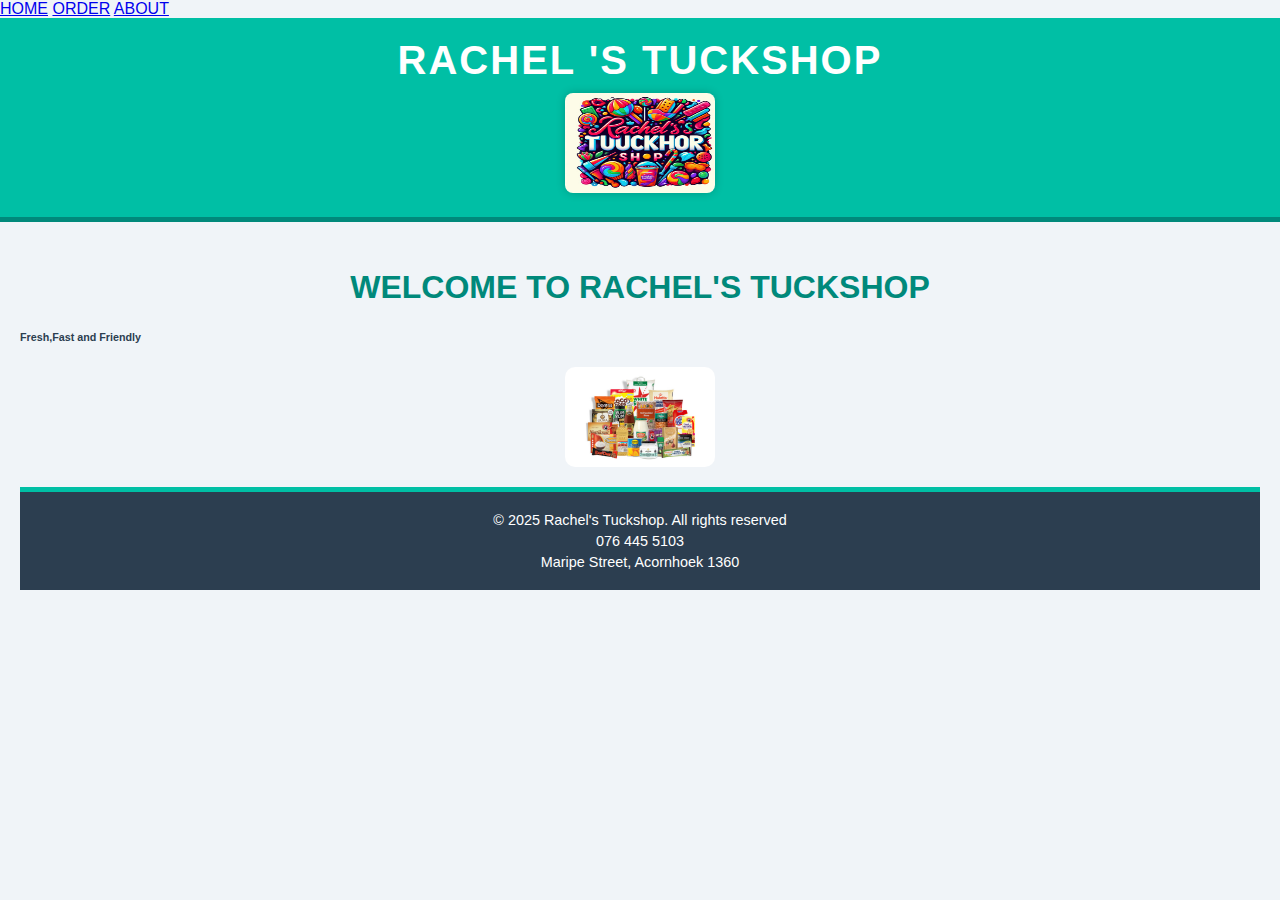
<file: INDEX.html>
<!DOCTYPE html>
<html lang="en">
<head>
    <meta charset="UTF-8">
    <meta name="viewport" content="width=device-width, initial-scale=1.0">
    <title>Rachel's Tuckshop</title>
    <link rel="stylesheet" href="Style.css">
  
</head>
<nav Class="nav-button">
<a href="INDEX.html">HOME</a>
  <a href="ORDER.html">ORDER</a>
  <a href="About Us.html">ABOUT</a>
 </nav>
<body>
   <header>
    <h1>RACHEL 'S TUCKSHOP</h1>
    <img src="LOGO.jpeg" alt="LOGO" width="150px" height="100px">
   </header>
  <main>
    <h2>WELCOME TO RACHEL'S TUCKSHOP</h2>
    <h6>Fresh,Fast and Friendly</h6>
    <img src="Foods.png" alt="Foods" width="150px" height="100px">

 
  <footer>
    <p>© 2025 Rachel's Tuckshop. All rights reserved</p>
    <p><i class="fas fa-phone"></i> 076 445 5103</p>
    <p><i class="fas fa-map-marker-alt"></i> Maripe Street, Acornhoek 1360</p>
  </footer>
   </head>
<body>
</body>
</html>
</file>
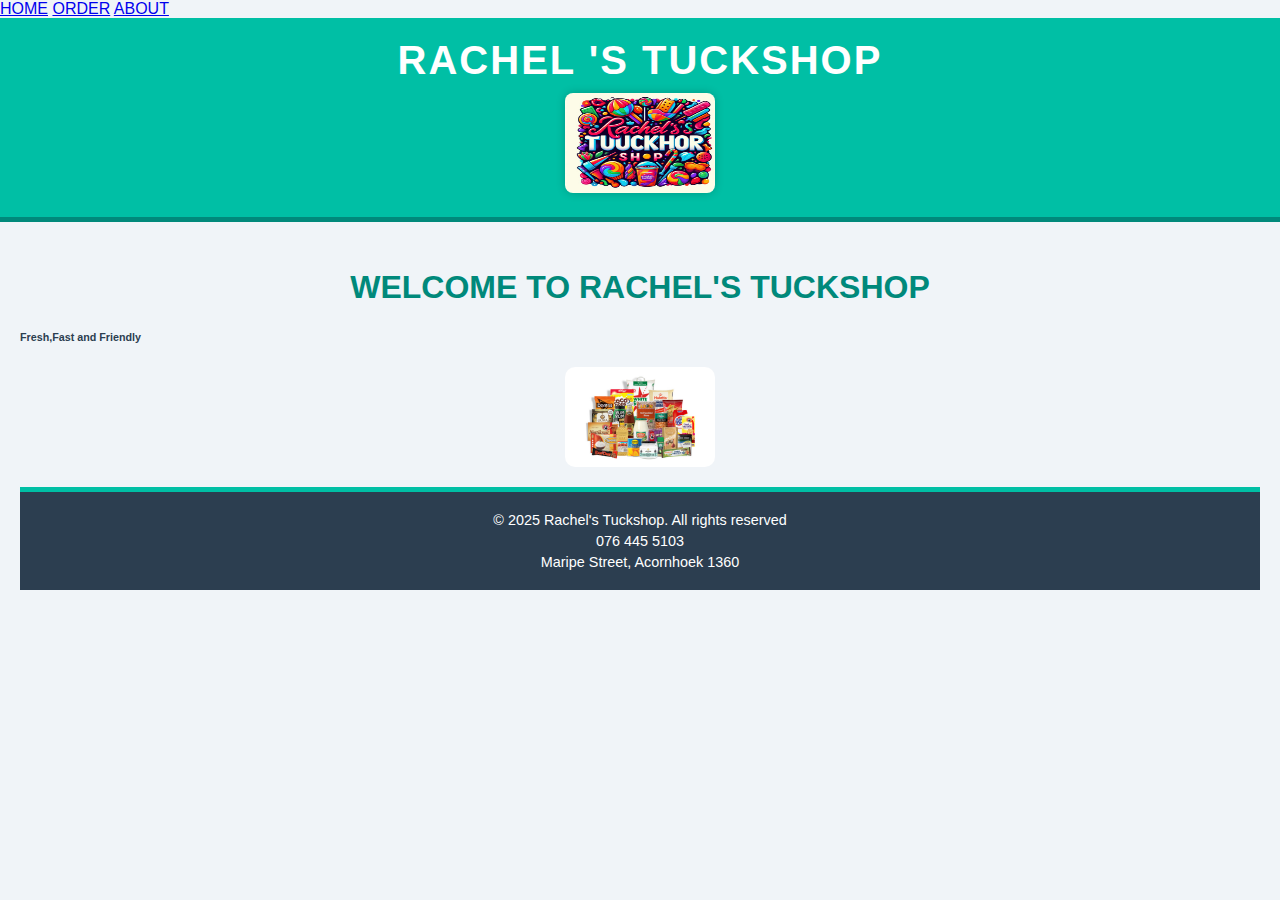
<file: index.html>
<!DOCTYPE html>
<html lang="en">
<head>
    <meta charset="UTF-8">
    <meta name="viewport" content="width=device-width, initial-scale=1.0">
    <title>Rachel's Tuckshop</title>
    <link rel="stylesheet" href="Style.css">
  
</head>
<nav Class="nav-button">
<a href="INDEX.html">HOME</a>
  <a href="ORDER.html">ORDER</a>
  <a href="About Us.html">ABOUT</a>
 </nav>
<body>
   <header>
    <h1>RACHEL 'S TUCKSHOP</h1>
    <img src="LOGO.jpeg" alt="LOGO" width="150px" height="100px">
   </header>
  <main>
    <h2>WELCOME TO RACHEL'S TUCKSHOP</h2>
    <h6>Fresh,Fast and Friendly</h6>
    <img src="Foods.png" alt="Foods" width="150px" height="100px">

 
  <footer>
    <p>© 2025 Rachel's Tuckshop. All rights reserved</p>
    <p><i class="fas fa-phone"></i> 076 445 5103</p>
    <p><i class="fas fa-map-marker-alt"></i> Maripe Street, Acornhoek 1360</p>
  </footer>
   </head>
<body>
</body>
</html>
</file>
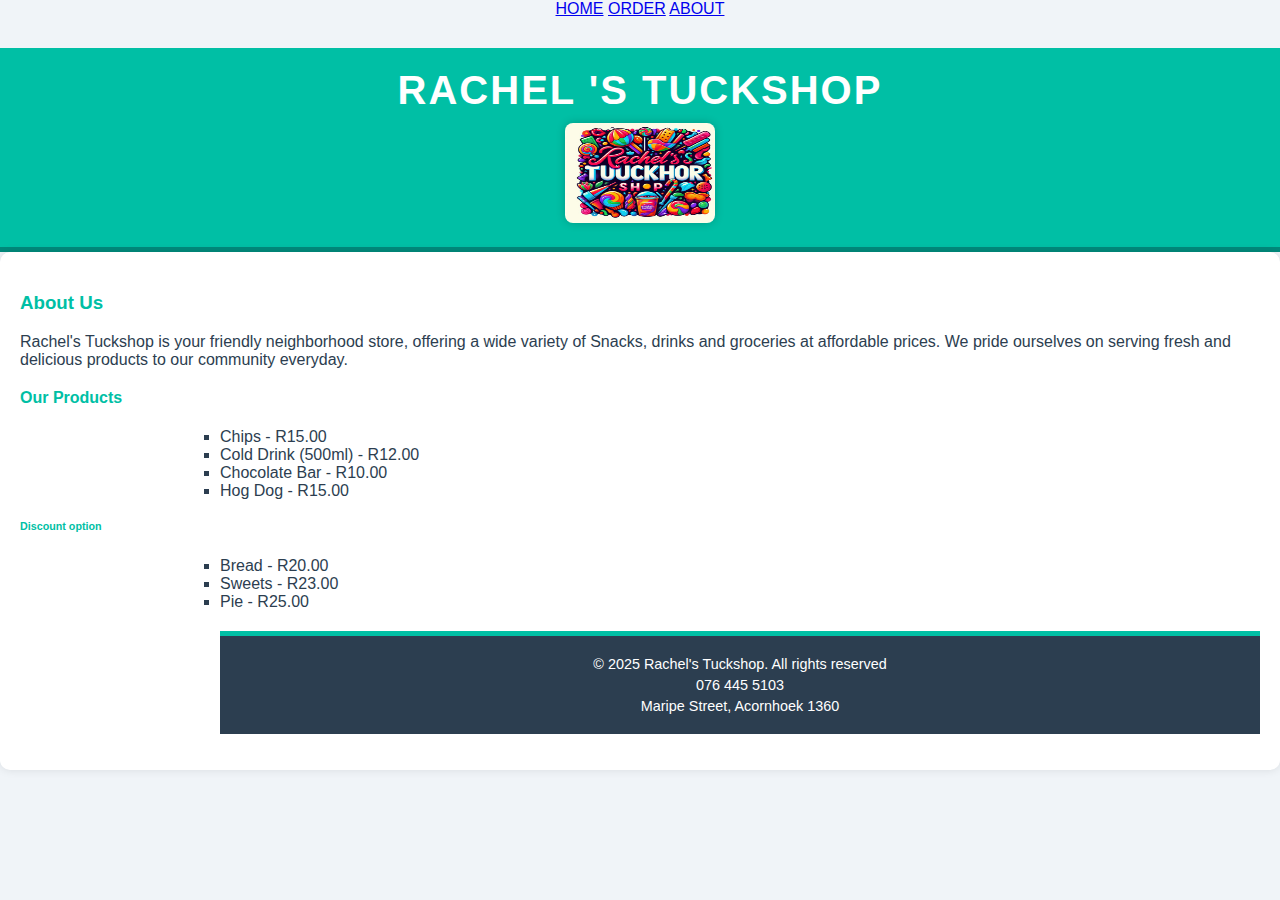
<file: About Us.html>
<!DOCTYPE html>
<html lang="en">
<head>
    <meta charset="UTF-8">
    <meta name="viewport" content="width=device-width, initial-scale=1.0">
    <title>Rachel's Tuckshop</title>
    <link rel="stylesheet" href="Style.css">
</head>
<nav Class="nav-buttons">
<a href="INDEX.html">HOME</a>
<a href="ORDER.html">ORDER</a>
  <a href="About Us.html">ABOUT</a>
 </nav>
<body>
    <header>
    <h1>RACHEL 'S TUCKSHOP</h1>
    <img src="LOGO.jpeg" alt="LOGO" width="150px" height="100px">
   </header>
   
   <section>
        <h3>About Us</h3>
        <p>Rachel's Tuckshop is your friendly neighborhood store, offering a wide
            variety of Snacks, drinks and groceries at affordable prices.
            We pride ourselves on serving fresh and delicious products to
            our community everyday.
        </p>
        <h4>Our Products</h4>
        <ul>
            <li>Chips - R15.00</li>
            <li>Cold Drink (500ml) - R12.00</li>
            <li>Chocolate Bar - R10.00</li>
            <li>Hog Dog - R15.00</li>
           
            
        </ul>
        <h6>Discount option</h6>
        <ul>
            <li>Bread - R20.00</li>
            <li>Sweets - R23.00</li>
            <li>Pie - R25.00</li>
            
        <form>
          <div>
  
  </main>
  <footer>
    <p>© 2025 Rachel's Tuckshop. All rights reserved</p>
    <p><i class="fas fa-phone"></i> 076 445 5103</p>
    <p><i class="fas fa-map-marker-alt"></i> Maripe Street, Acornhoek 1360</p>
  </footer>
   </head>

<body>
</body>
</html>
</file>
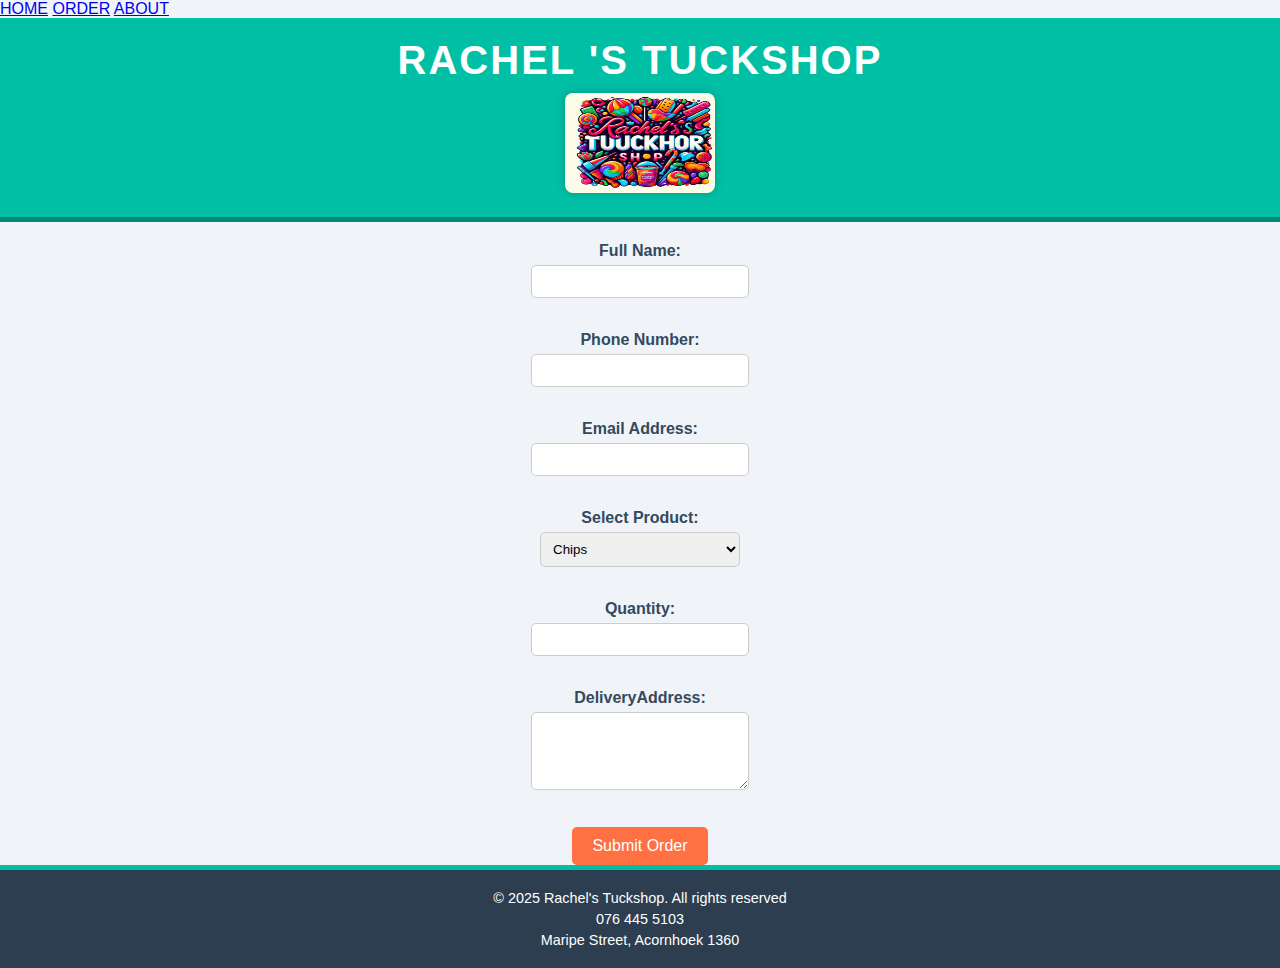
<file: ORDER.html>
<!DOCTYPE html>
<html lang="en">
<head>
    <meta charset="UTF-8">
    <meta name="viewport" content="width=device-width, initial-scale=1.0">
    <title>Rachel's Tuckshop</title>
    <link rel="stylesheet" href="Style.css">
</head>
<nav Class="nav-button">
<a href="INDEX.html">HOME</a>
<a href="ORDER.html">ORDER</a>
  <a href="About Us.html">ABOUT</a>
 </nav>
<body>
    <header>
    <h1>RACHEL 'S TUCKSHOP</h1>
    <img src="LOGO.jpeg" alt="LOGO" width="150px" height="100px">
   </header>
   <form>
      <label for="name">Full Name:</label><br>
      <input type="text" id="name" name="name"><br><br>

      <label for="phone">Phone Number:</label><br>
      <input type="text" id="phone" name="phone"><br><br>

      <label for="email">Email Address:</label><br>
      <input type="text" id="email" name="email"><br><br>

      <label for="product">Select Product:</label><br>
      <select id="product" name="product">
        <option value="chips">Chips</option>
        <option value="Cold Drink (500ml)">Cold Drink</option>
        <option value="Chocolate Bar">Chocolate Bar</option>
        <option value="Hot Dog">Hot Dog</option>
        <option value="Sweets">Sweets(Discount)</option>
        <option value="Bread">Bread(Discount)</option>
        <option value="Pie">Pie(Discount)</option>
      </select><br><br>
      

      <label for="quantity">Quantity:</label><br>
      <input type="number" id="quantity" name="quantity" min="1"><br><br>

      <label for="Address">DeliveryAddress:</Address></label><br>
      <textarea id="Address" name="Address" rows="4" cols="30"></textarea><br><br>

      <button type="submit">Submit Order</button>
    </form>
    </main>
  <footer>
    <p>© 2025 Rachel's Tuckshop. All rights reserved</p>
    <p><i class="fas fa-phone"></i> 076 445 5103</p>
    <p><i class="fas fa-map-marker-alt"></i> Maripe Street, Acornhoek 1360</p>
  </footer>
   </head>
   <script src="Script.js"></script>
</body>
</html>
</file>
<file: Style.css>
body {
  margin: 0;
  font-family: 'Segoe UI', Tahoma, Geneva, Verdana, sans-serif;
  background-color: #f0f4f8;
  color: #2c3e50;
}

header {
  background-color: #00bfa5;
  color: white;
  padding: 20px;
  text-align: center;
  border-bottom: 5px solid #00897b;
}

header h1 {
  margin: 0;
  font-size: 2.5em;
  letter-spacing: 2px;
}

header img {
  margin-top: 10px;
  border-radius: 8px;
  box-shadow: 0 0 10px rgba(0,0,0,0.2);
}

main {
  padding: 20px;
}

main h2 {
  text-align: center;
  color: #00897b;
  font-size: 2em;
  margin-bottom: 20px;
}

main img {
  display: block;
  margin: 0 auto 20px;
  border-radius: 10px;
}

.nav-buttons {
  text-align: center;
  margin-bottom: 30px;
}

.nav-buttons button {
  background-color: #00bfa5;
  color: white;
  border: none;
  padding: 10px 20px;
  margin: 5px;
  font-size: 1em;
  border-radius: 5px;
  cursor: pointer;
  transition: background-color 0.3s ease;
}

.nav-buttons button:hover {
  background-color: #00897b;
}

section {
  background-color: #ffffff;
  padding: 20px;
  border-radius: 10px;
  box-shadow: 0 0 10px rgba(0,0,0,0.1);
  margin-bottom: 30px;
}

section h3, section h4, section h5, section h6 {
  color: #00bfa5;
  margin-top: 20px;
}

ul {
  list-style-type: square;
  padding-left: 200px;
}

form {
  margin-top: 20px;
  text-align: center;
}

form label {
  font-weight: bold;
  color: #34495e;
}

form input, form select, form textarea {
  width: 200px;
  padding: 8px;
  margin-top: 5px;
  margin-bottom: 15px;
  border: 1px solid #ccc;
  border-radius: 5px;
}

form button {
  background-color: #ff7043;
  color: white;
  border: none;
  padding: 10px 20px;
  font-size: 1em;
  border-radius: 5px;
  cursor: pointer;
  transition: background-color 0.3s ease;
}

form button:hover {
  background-color: #e64a19;
}

footer {
  background-color: #2c3e50;
  color: white;
  text-align: center;
  padding: 15px;
  font-size: 0.9em;
  border-top: 5px solid #00bfa5;
  text-align: center;
}

footer p {
  margin: 5px 0;
}
</file>
